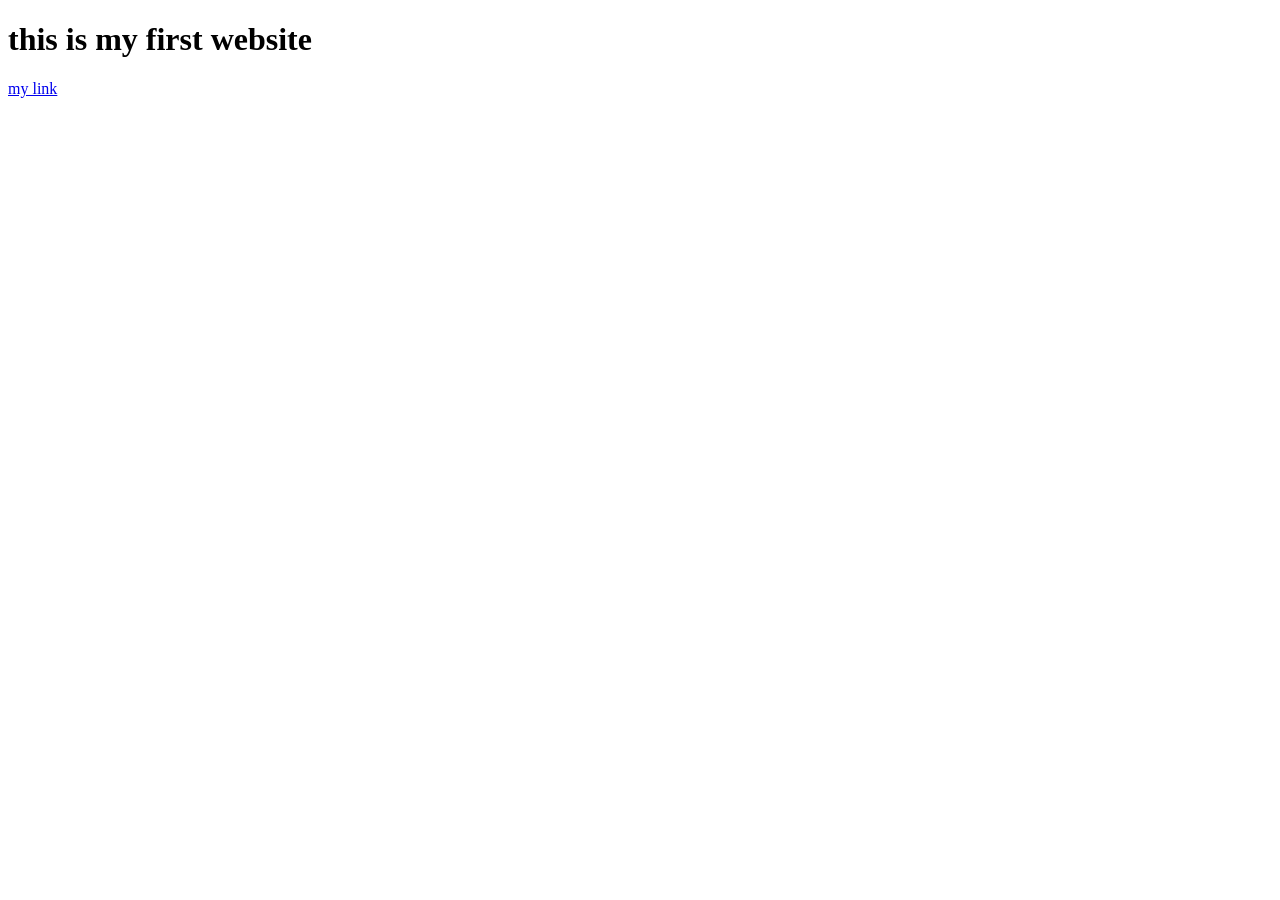
<file: firsthtmlprogram/index.html>
<!DOCTYPE html>
<html lang="en">
<head>
    <meta charset="UTF-8">
    <meta name="viewport" content="width=device-width, initial-scale=1.0">
    <title>Document</title>
</head>
<body>
    <h1>this is my first website</h1>
    <a href="raju.html">my link</a>
    
</body>
</html>
</file>
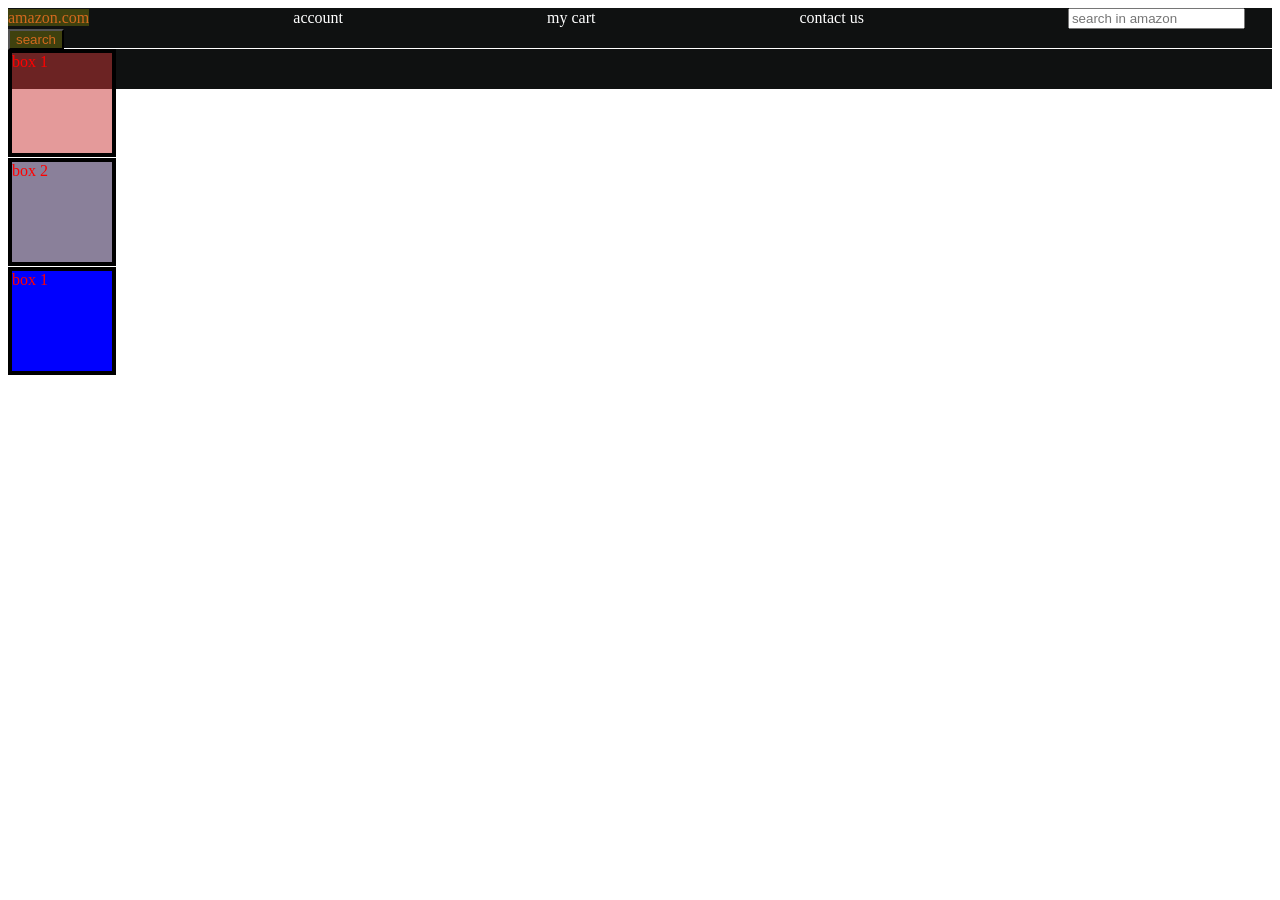
<file: p1.html>
<!DOCTYPE html>
<html lang="en">
<head>
    <meta charset="UTF-8">
    <meta name="viewport" content="width=device-width, initial-scale=1.0">
    <title>Document</title>
    <link rel="stylesheet" href="raju.css">
</head>
<body>
    <header>
        <div>
           
        
        <a id="a">amazon.com</a>
        <a>account</a>
        <a>my cart</a>
        <a>contact us</a>
        <input placeholder="search in amazon">
        <button>
            search
        </button>
        
        </div>
    </header>
    <div id="content">
        <div class="a" style="background-color: rgba(202, 55, 55,0.5 );">
            box 1
        </div> 
        <div class="a" style="background-color: rgba(22, 2, 55,0.5 );">
            box 2
        </div>
        <div class="a" style="background-color: rgba(202, 55, ,0.5 );">
            box 1
        </div>

    </div>

</body>
</html>
</file>
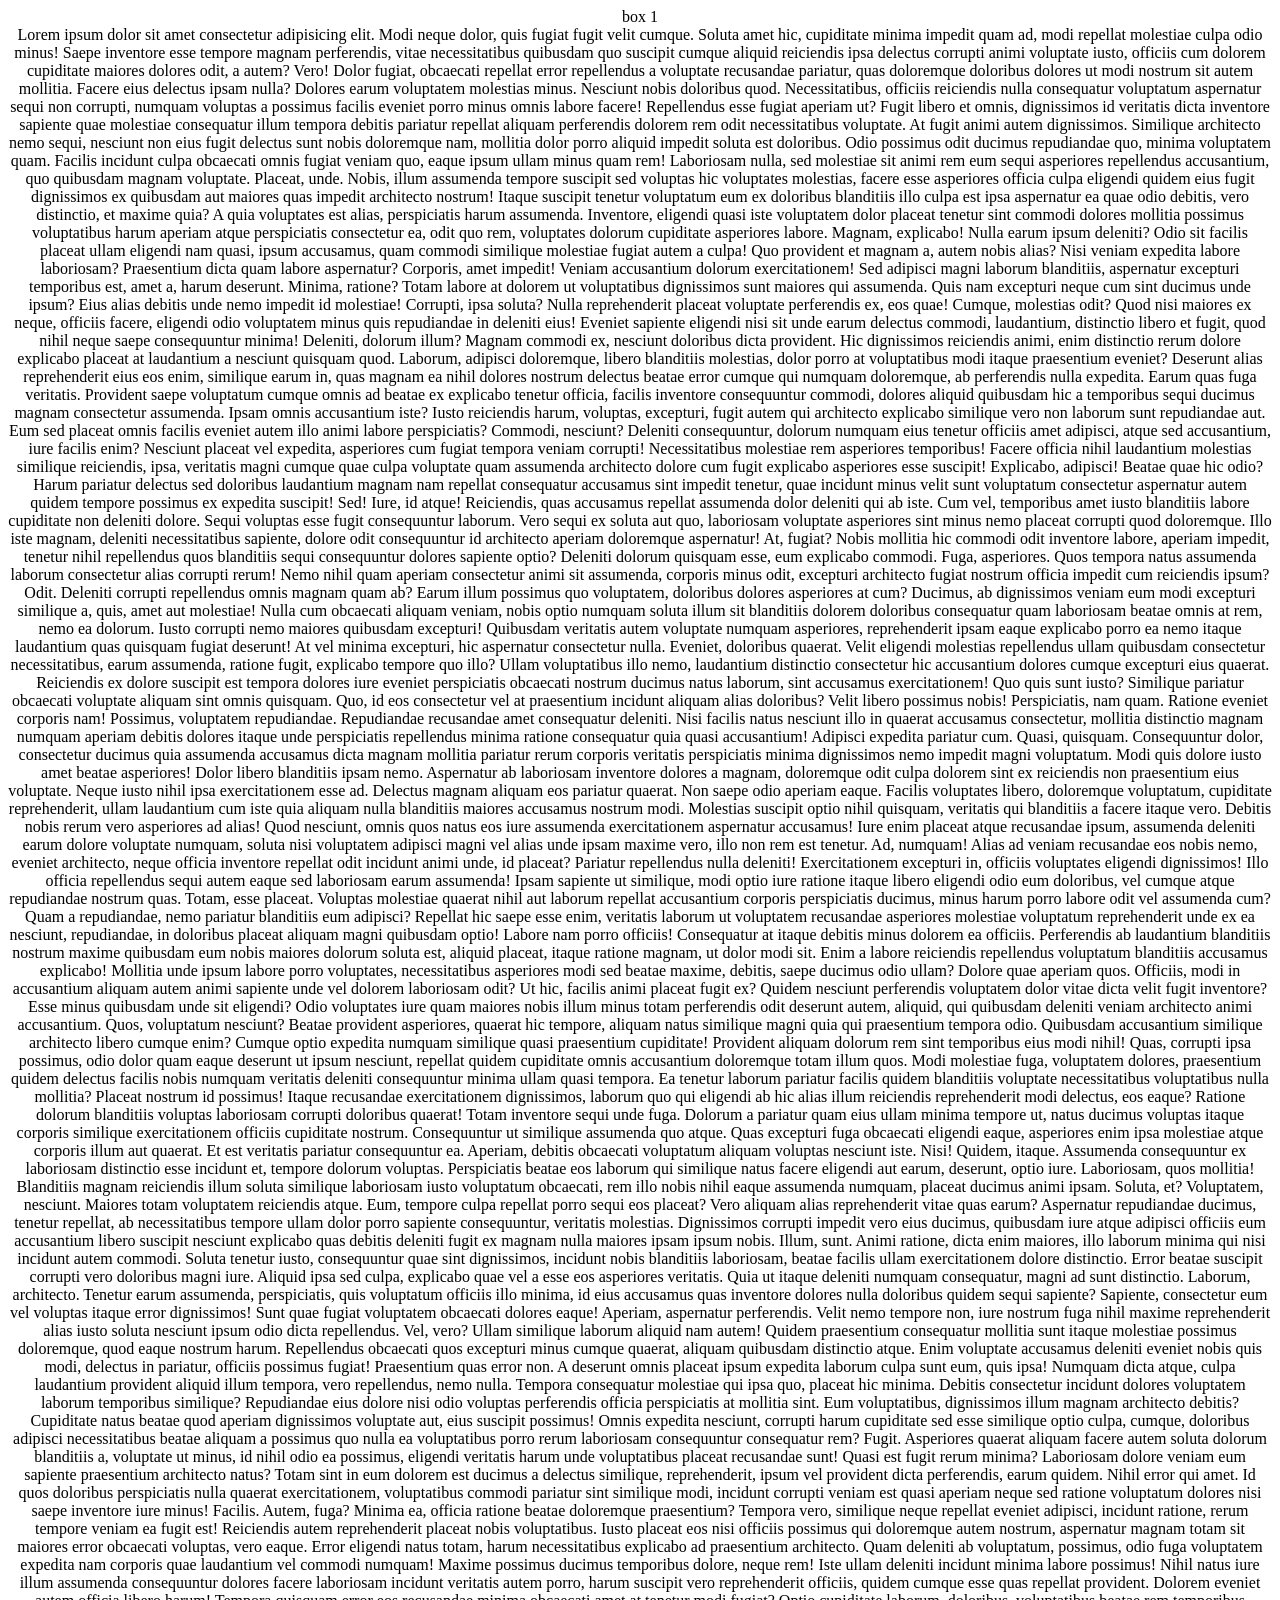
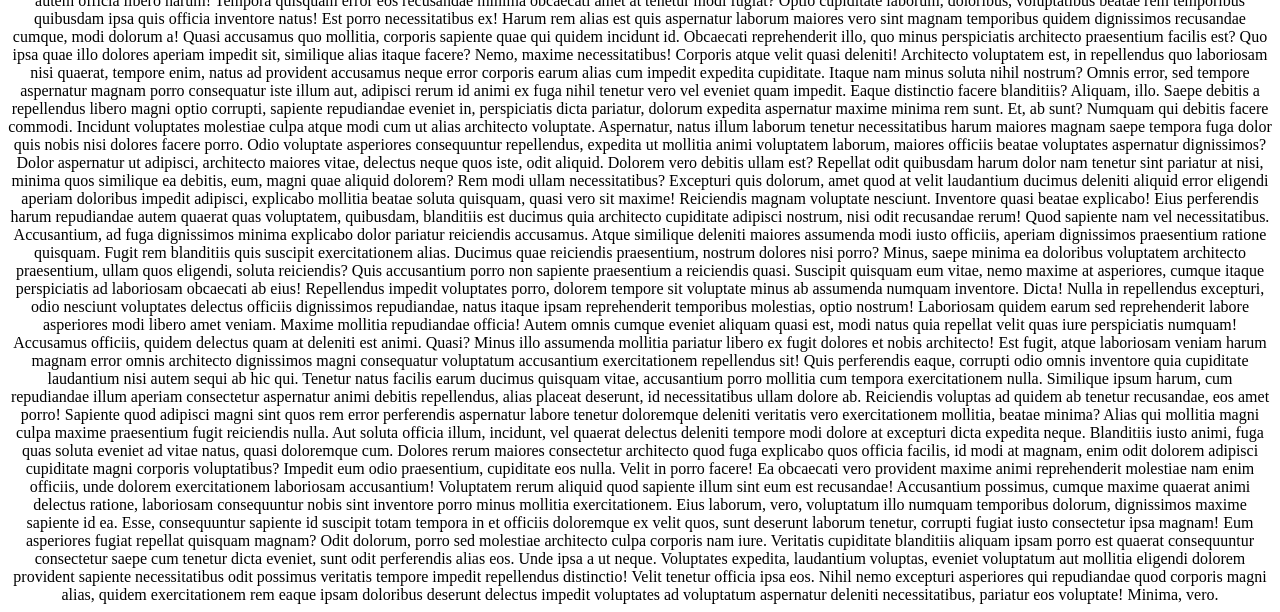
<file: p2.html>
<!DOCTYPE html>
<html lang="en">
<head>
    <meta charset="UTF-8">
    <meta name="viewport" content="width=device-width, initial-scale=1.0">
    <title>Document</title>
    <link rel="stylesheet" href="vivek.css">
</head>
<body>
    <div id="box1">
        box 1 </div>
        <div id="box2">
           Lorem ipsum dolor sit amet consectetur adipisicing elit. Modi neque dolor, quis fugiat fugit velit cumque. Soluta amet hic, cupiditate minima impedit quam ad, modi repellat molestiae culpa odio minus!
           Saepe inventore esse tempore magnam perferendis, vitae necessitatibus quibusdam quo suscipit cumque aliquid reiciendis ipsa delectus corrupti animi voluptate iusto, officiis cum dolorem cupiditate maiores dolores odit, a autem? Vero!
           Dolor fugiat, obcaecati repellat error repellendus a voluptate recusandae pariatur, quas doloremque doloribus dolores ut modi nostrum sit autem mollitia. Facere eius delectus ipsam nulla? Dolores earum voluptatem molestias minus.
           Nesciunt nobis doloribus quod. Necessitatibus, officiis reiciendis nulla consequatur voluptatum aspernatur sequi non corrupti, numquam voluptas a possimus facilis eveniet porro minus omnis labore facere! Repellendus esse fugiat aperiam ut?
           Fugit libero et omnis, dignissimos id veritatis dicta inventore sapiente quae molestiae consequatur illum tempora debitis pariatur repellat aliquam perferendis dolorem rem odit necessitatibus voluptate. At fugit animi autem dignissimos.
           Similique architecto nemo sequi, nesciunt non eius fugit delectus sunt nobis doloremque nam, mollitia dolor porro aliquid impedit soluta est doloribus. Odio possimus odit ducimus repudiandae quo, minima voluptatem quam.
           Facilis incidunt culpa obcaecati omnis fugiat veniam quo, eaque ipsum ullam minus quam rem! Laboriosam nulla, sed molestiae sit animi rem eum sequi asperiores repellendus accusantium, quo quibusdam magnam voluptate.
           Placeat, unde. Nobis, illum assumenda tempore suscipit sed voluptas hic voluptates molestias, facere esse asperiores officia culpa eligendi quidem eius fugit dignissimos ex quibusdam aut maiores quas impedit architecto nostrum!
           Itaque suscipit tenetur voluptatum eum ex doloribus blanditiis illo culpa est ipsa aspernatur ea quae odio debitis, vero distinctio, et maxime quia? A quia voluptates est alias, perspiciatis harum assumenda.
           Inventore, eligendi quasi iste voluptatem dolor placeat tenetur sint commodi dolores mollitia possimus voluptatibus harum aperiam atque perspiciatis consectetur ea, odit quo rem, voluptates dolorum cupiditate asperiores labore. Magnam, explicabo!
           Nulla earum ipsum deleniti? Odio sit facilis placeat ullam eligendi nam quasi, ipsum accusamus, quam commodi similique molestiae fugiat autem a culpa! Quo provident et magnam a, autem nobis alias?
           Nisi veniam expedita labore laboriosam? Praesentium dicta quam labore aspernatur? Corporis, amet impedit! Veniam accusantium dolorum exercitationem! Sed adipisci magni laborum blanditiis, aspernatur excepturi temporibus est, amet a, harum deserunt.
           Minima, ratione? Totam labore at dolorem ut voluptatibus dignissimos sunt maiores qui assumenda. Quis nam excepturi neque cum sint ducimus unde ipsum? Eius alias debitis unde nemo impedit id molestiae!
           Corrupti, ipsa soluta? Nulla reprehenderit placeat voluptate perferendis ex, eos quae! Cumque, molestias odit? Quod nisi maiores ex neque, officiis facere, eligendi odio voluptatem minus quis repudiandae in deleniti eius!
           Eveniet sapiente eligendi nisi sit unde earum delectus commodi, laudantium, distinctio libero et fugit, quod nihil neque saepe consequuntur minima! Deleniti, dolorum illum? Magnam commodi ex, nesciunt doloribus dicta provident.
           Hic dignissimos reiciendis animi, enim distinctio rerum dolore explicabo placeat at laudantium a nesciunt quisquam quod. Laborum, adipisci doloremque, libero blanditiis molestias, dolor porro at voluptatibus modi itaque praesentium eveniet?
           Deserunt alias reprehenderit eius eos enim, similique earum in, quas magnam ea nihil dolores nostrum delectus beatae error cumque qui numquam doloremque, ab perferendis nulla expedita. Earum quas fuga veritatis.
           Provident saepe voluptatum cumque omnis ad beatae ex explicabo tenetur officia, facilis inventore consequuntur commodi, dolores aliquid quibusdam hic a temporibus sequi ducimus magnam consectetur assumenda. Ipsam omnis accusantium iste?
           Iusto reiciendis harum, voluptas, excepturi, fugit autem qui architecto explicabo similique vero non laborum sunt repudiandae aut. Eum sed placeat omnis facilis eveniet autem illo animi labore perspiciatis? Commodi, nesciunt?
           Deleniti consequuntur, dolorum numquam eius tenetur officiis amet adipisci, atque sed accusantium, iure facilis enim? Nesciunt placeat vel expedita, asperiores cum fugiat tempora veniam corrupti! Necessitatibus molestiae rem asperiores temporibus!
           Facere officia nihil laudantium molestias similique reiciendis, ipsa, veritatis magni cumque quae culpa voluptate quam assumenda architecto dolore cum fugit explicabo asperiores esse suscipit! Explicabo, adipisci! Beatae quae hic odio?
           Harum pariatur delectus sed doloribus laudantium magnam nam repellat consequatur accusamus sint impedit tenetur, quae incidunt minus velit sunt voluptatum consectetur aspernatur autem quidem tempore possimus ex expedita suscipit! Sed!
           Iure, id atque! Reiciendis, quas accusamus repellat assumenda dolor deleniti qui ab iste. Cum vel, temporibus amet iusto blanditiis labore cupiditate non deleniti dolore. Sequi voluptas esse fugit consequuntur laborum.
           Vero sequi ex soluta aut quo, laboriosam voluptate asperiores sint minus nemo placeat corrupti quod doloremque. Illo iste magnam, deleniti necessitatibus sapiente, dolore odit consequuntur id architecto aperiam doloremque aspernatur!
           At, fugiat? Nobis mollitia hic commodi odit inventore labore, aperiam impedit, tenetur nihil repellendus quos blanditiis sequi consequuntur dolores sapiente optio? Deleniti dolorum quisquam esse, eum explicabo commodi. Fuga, asperiores.
           Quos tempora natus assumenda laborum consectetur alias corrupti rerum! Nemo nihil quam aperiam consectetur animi sit assumenda, corporis minus odit, excepturi architecto fugiat nostrum officia impedit cum reiciendis ipsum? Odit.
           Deleniti corrupti repellendus omnis magnam quam ab? Earum illum possimus quo voluptatem, doloribus dolores asperiores at cum? Ducimus, ab dignissimos veniam eum modi excepturi similique a, quis, amet aut molestiae!
           Nulla cum obcaecati aliquam veniam, nobis optio numquam soluta illum sit blanditiis dolorem doloribus consequatur quam laboriosam beatae omnis at rem, nemo ea dolorum. Iusto corrupti nemo maiores quibusdam excepturi!
           Quibusdam veritatis autem voluptate numquam asperiores, reprehenderit ipsam eaque explicabo porro ea nemo itaque laudantium quas quisquam fugiat deserunt! At vel minima excepturi, hic aspernatur consectetur nulla. Eveniet, doloribus quaerat.
           Velit eligendi molestias repellendus ullam quibusdam consectetur necessitatibus, earum assumenda, ratione fugit, explicabo tempore quo illo? Ullam voluptatibus illo nemo, laudantium distinctio consectetur hic accusantium dolores cumque excepturi eius quaerat.
           Reiciendis ex dolore suscipit est tempora dolores iure eveniet perspiciatis obcaecati nostrum ducimus natus laborum, sint accusamus exercitationem! Quo quis sunt iusto? Similique pariatur obcaecati voluptate aliquam sint omnis quisquam.
           Quo, id eos consectetur vel at praesentium incidunt aliquam alias doloribus? Velit libero possimus nobis! Perspiciatis, nam quam. Ratione eveniet corporis nam! Possimus, voluptatem repudiandae. Repudiandae recusandae amet consequatur deleniti.
           Nisi facilis natus nesciunt illo in quaerat accusamus consectetur, mollitia distinctio magnam numquam aperiam debitis dolores itaque unde perspiciatis repellendus minima ratione consequatur quia quasi accusantium! Adipisci expedita pariatur cum.
           Quasi, quisquam. Consequuntur dolor, consectetur ducimus quia assumenda accusamus dicta magnam mollitia pariatur rerum corporis veritatis perspiciatis minima dignissimos nemo impedit magni voluptatum. Modi quis dolore iusto amet beatae asperiores!
           Dolor libero blanditiis ipsam nemo. Aspernatur ab laboriosam inventore dolores a magnam, doloremque odit culpa dolorem sint ex reiciendis non praesentium eius voluptate. Neque iusto nihil ipsa exercitationem esse ad.
           Delectus magnam aliquam eos pariatur quaerat. Non saepe odio aperiam eaque. Facilis voluptates libero, doloremque voluptatum, cupiditate reprehenderit, ullam laudantium cum iste quia aliquam nulla blanditiis maiores accusamus nostrum modi.
           Molestias suscipit optio nihil quisquam, veritatis qui blanditiis a facere itaque vero. Debitis nobis rerum vero asperiores ad alias! Quod nesciunt, omnis quos natus eos iure assumenda exercitationem aspernatur accusamus!
           Iure enim placeat atque recusandae ipsum, assumenda deleniti earum dolore voluptate numquam, soluta nisi voluptatem adipisci magni vel alias unde ipsam maxime vero, illo non rem est tenetur. Ad, numquam!
           Alias ad veniam recusandae eos nobis nemo, eveniet architecto, neque officia inventore repellat odit incidunt animi unde, id placeat? Pariatur repellendus nulla deleniti! Exercitationem excepturi in, officiis voluptates eligendi dignissimos!
           Illo officia repellendus sequi autem eaque sed laboriosam earum assumenda! Ipsam sapiente ut similique, modi optio iure ratione itaque libero eligendi odio eum doloribus, vel cumque atque repudiandae nostrum quas.
           Totam, esse placeat. Voluptas molestiae quaerat nihil aut laborum repellat accusantium corporis perspiciatis ducimus, minus harum porro labore odit vel assumenda cum? Quam a repudiandae, nemo pariatur blanditiis eum adipisci?
           Repellat hic saepe esse enim, veritatis laborum ut voluptatem recusandae asperiores molestiae voluptatum reprehenderit unde ex ea nesciunt, repudiandae, in doloribus placeat aliquam magni quibusdam optio! Labore nam porro officiis!
           Consequatur at itaque debitis minus dolorem ea officiis. Perferendis ab laudantium blanditiis nostrum maxime quibusdam eum nobis maiores dolorum soluta est, aliquid placeat, itaque ratione magnam, ut dolor modi sit.
           Enim a labore reiciendis repellendus voluptatum blanditiis accusamus explicabo! Mollitia unde ipsum labore porro voluptates, necessitatibus asperiores modi sed beatae maxime, debitis, saepe ducimus odio ullam? Dolore quae aperiam quos.
           Officiis, modi in accusantium aliquam autem animi sapiente unde vel dolorem laboriosam odit? Ut hic, facilis animi placeat fugit ex? Quidem nesciunt perferendis voluptatem dolor vitae dicta velit fugit inventore?
           Esse minus quibusdam unde sit eligendi? Odio voluptates iure quam maiores nobis illum minus totam perferendis odit deserunt autem, aliquid, qui quibusdam deleniti veniam architecto animi accusantium. Quos, voluptatum nesciunt?
           Beatae provident asperiores, quaerat hic tempore, aliquam natus similique magni quia qui praesentium tempora odio. Quibusdam accusantium similique architecto libero cumque enim? Cumque optio expedita numquam similique quasi praesentium cupiditate!
           Provident aliquam dolorum rem sint temporibus eius modi nihil! Quas, corrupti ipsa possimus, odio dolor quam eaque deserunt ut ipsum nesciunt, repellat quidem cupiditate omnis accusantium doloremque totam illum quos.
           Modi molestiae fuga, voluptatem dolores, praesentium quidem delectus facilis nobis numquam veritatis deleniti consequuntur minima ullam quasi tempora. Ea tenetur laborum pariatur facilis quidem blanditiis voluptate necessitatibus voluptatibus nulla mollitia?
           Placeat nostrum id possimus! Itaque recusandae exercitationem dignissimos, laborum quo qui eligendi ab hic alias illum reiciendis reprehenderit modi delectus, eos eaque? Ratione dolorum blanditiis voluptas laboriosam corrupti doloribus quaerat!
           Totam inventore sequi unde fuga. Dolorum a pariatur quam eius ullam minima tempore ut, natus ducimus voluptas itaque corporis similique exercitationem officiis cupiditate nostrum. Consequuntur ut similique assumenda quo atque.
           Quas excepturi fuga obcaecati eligendi eaque, asperiores enim ipsa molestiae atque corporis illum aut quaerat. Et est veritatis pariatur consequuntur ea. Aperiam, debitis obcaecati voluptatum aliquam voluptas nesciunt iste. Nisi!
           Quidem, itaque. Assumenda consequuntur ex laboriosam distinctio esse incidunt et, tempore dolorum voluptas. Perspiciatis beatae eos laborum qui similique natus facere eligendi aut earum, deserunt, optio iure. Laboriosam, quos mollitia!
           Blanditiis magnam reiciendis illum soluta similique laboriosam iusto voluptatum obcaecati, rem illo nobis nihil eaque assumenda numquam, placeat ducimus animi ipsam. Soluta, et? Voluptatem, nesciunt. Maiores totam voluptatem reiciendis atque.
           Eum, tempore culpa repellat porro sequi eos placeat? Vero aliquam alias reprehenderit vitae quas earum? Aspernatur repudiandae ducimus, tenetur repellat, ab necessitatibus tempore ullam dolor porro sapiente consequuntur, veritatis molestias.
           Dignissimos corrupti impedit vero eius ducimus, quibusdam iure atque adipisci officiis eum accusantium libero suscipit nesciunt explicabo quas debitis deleniti fugit ex magnam nulla maiores ipsam ipsum nobis. Illum, sunt.
           Animi ratione, dicta enim maiores, illo laborum minima qui nisi incidunt autem commodi. Soluta tenetur iusto, consequuntur quae sint dignissimos, incidunt nobis blanditiis laboriosam, beatae facilis ullam exercitationem dolore distinctio.
           Error beatae suscipit corrupti vero doloribus magni iure. Aliquid ipsa sed culpa, explicabo quae vel a esse eos asperiores veritatis. Quia ut itaque deleniti numquam consequatur, magni ad sunt distinctio.
           Laborum, architecto. Tenetur earum assumenda, perspiciatis, quis voluptatum officiis illo minima, id eius accusamus quas inventore dolores nulla doloribus quidem sequi sapiente? Sapiente, consectetur eum vel voluptas itaque error dignissimos!
           Sunt quae fugiat voluptatem obcaecati dolores eaque! Aperiam, aspernatur perferendis. Velit nemo tempore non, iure nostrum fuga nihil maxime reprehenderit alias iusto soluta nesciunt ipsum odio dicta repellendus. Vel, vero?
           Ullam similique laborum aliquid nam autem! Quidem praesentium consequatur mollitia sunt itaque molestiae possimus doloremque, quod eaque nostrum harum. Repellendus obcaecati quos excepturi minus cumque quaerat, aliquam quibusdam distinctio atque.
           Enim voluptate accusamus deleniti eveniet nobis quis modi, delectus in pariatur, officiis possimus fugiat! Praesentium quas error non. A deserunt omnis placeat ipsum expedita laborum culpa sunt eum, quis ipsa!
           Numquam dicta atque, culpa laudantium provident aliquid illum tempora, vero repellendus, nemo nulla. Tempora consequatur molestiae qui ipsa quo, placeat hic minima. Debitis consectetur incidunt dolores voluptatem laborum temporibus similique?
           Repudiandae eius dolore nisi odio voluptas perferendis officia perspiciatis at mollitia sint. Eum voluptatibus, dignissimos illum magnam architecto debitis? Cupiditate natus beatae quod aperiam dignissimos voluptate aut, eius suscipit possimus!
           Omnis expedita nesciunt, corrupti harum cupiditate sed esse similique optio culpa, cumque, doloribus adipisci necessitatibus beatae aliquam a possimus quo nulla ea voluptatibus porro rerum laboriosam consequuntur consequatur rem? Fugit.
           Asperiores quaerat aliquam facere autem soluta dolorum blanditiis a, voluptate ut minus, id nihil odio ea possimus, eligendi veritatis harum unde voluptatibus placeat recusandae sunt! Quasi est fugit rerum minima?
           Laboriosam dolore veniam eum sapiente praesentium architecto natus? Totam sint in eum dolorem est ducimus a delectus similique, reprehenderit, ipsum vel provident dicta perferendis, earum quidem. Nihil error qui amet.
           Id quos doloribus perspiciatis nulla quaerat exercitationem, voluptatibus commodi pariatur sint similique modi, incidunt corrupti veniam est quasi aperiam neque sed ratione voluptatum dolores nisi saepe inventore iure minus! Facilis.
           Autem, fuga? Minima ea, officia ratione beatae doloremque praesentium? Tempora vero, similique neque repellat eveniet adipisci, incidunt ratione, rerum tempore veniam ea fugit est! Reiciendis autem reprehenderit placeat nobis voluptatibus.
           Iusto placeat eos nisi officiis possimus qui doloremque autem nostrum, aspernatur magnam totam sit maiores error obcaecati voluptas, vero eaque. Error eligendi natus totam, harum necessitatibus explicabo ad praesentium architecto.
           Quam deleniti ab voluptatum, possimus, odio fuga voluptatem expedita nam corporis quae laudantium vel commodi numquam! Maxime possimus ducimus temporibus dolore, neque rem! Iste ullam deleniti incidunt minima labore possimus!
           Nihil natus iure illum assumenda consequuntur dolores facere laboriosam incidunt veritatis autem porro, harum suscipit vero reprehenderit officiis, quidem cumque esse quas repellat provident. Dolorem eveniet autem officia libero harum!
           Tempora quisquam error eos recusandae minima obcaecati amet at tenetur modi fugiat? Optio cupiditate laborum, doloribus, voluptatibus beatae rem temporibus quibusdam ipsa quis officia inventore natus! Est porro necessitatibus ex!
           Harum rem alias est quis aspernatur laborum maiores vero sint magnam temporibus quidem dignissimos recusandae cumque, modi dolorum a! Quasi accusamus quo mollitia, corporis sapiente quae qui quidem incidunt id.
           Obcaecati reprehenderit illo, quo minus perspiciatis architecto praesentium facilis est? Quo ipsa quae illo dolores aperiam impedit sit, similique alias itaque facere? Nemo, maxime necessitatibus! Corporis atque velit quasi deleniti!
           Architecto voluptatem est, in repellendus quo laboriosam nisi quaerat, tempore enim, natus ad provident accusamus neque error corporis earum alias cum impedit expedita cupiditate. Itaque nam minus soluta nihil nostrum?
           Omnis error, sed tempore aspernatur magnam porro consequatur iste illum aut, adipisci rerum id animi ex fuga nihil tenetur vero vel eveniet quam impedit. Eaque distinctio facere blanditiis? Aliquam, illo.
           Saepe debitis a repellendus libero magni optio corrupti, sapiente repudiandae eveniet in, perspiciatis dicta pariatur, dolorum expedita aspernatur maxime minima rem sunt. Et, ab sunt? Numquam qui debitis facere commodi.
           Incidunt voluptates molestiae culpa atque modi cum ut alias architecto voluptate. Aspernatur, natus illum laborum tenetur necessitatibus harum maiores magnam saepe tempora fuga dolor quis nobis nisi dolores facere porro.
           Odio voluptate asperiores consequuntur repellendus, expedita ut mollitia animi voluptatem laborum, maiores officiis beatae voluptates aspernatur dignissimos? Dolor aspernatur ut adipisci, architecto maiores vitae, delectus neque quos iste, odit aliquid.
           Dolorem vero debitis ullam est? Repellat odit quibusdam harum dolor nam tenetur sint pariatur at nisi, minima quos similique ea debitis, eum, magni quae aliquid dolorem? Rem modi ullam necessitatibus?
           Excepturi quis dolorum, amet quod at velit laudantium ducimus deleniti aliquid error eligendi aperiam doloribus impedit adipisci, explicabo mollitia beatae soluta quisquam, quasi vero sit maxime! Reiciendis magnam voluptate nesciunt.
           Inventore quasi beatae explicabo! Eius perferendis harum repudiandae autem quaerat quas voluptatem, quibusdam, blanditiis est ducimus quia architecto cupiditate adipisci nostrum, nisi odit recusandae rerum! Quod sapiente nam vel necessitatibus.
           Accusantium, ad fuga dignissimos minima explicabo dolor pariatur reiciendis accusamus. Atque similique deleniti maiores assumenda modi iusto officiis, aperiam dignissimos praesentium ratione quisquam. Fugit rem blanditiis quis suscipit exercitationem alias.
           Ducimus quae reiciendis praesentium, nostrum dolores nisi porro? Minus, saepe minima ea doloribus voluptatem architecto praesentium, ullam quos eligendi, soluta reiciendis? Quis accusantium porro non sapiente praesentium a reiciendis quasi.
           Suscipit quisquam eum vitae, nemo maxime at asperiores, cumque itaque perspiciatis ad laboriosam obcaecati ab eius! Repellendus impedit voluptates porro, dolorem tempore sit voluptate minus ab assumenda numquam inventore. Dicta!
           Nulla in repellendus excepturi, odio nesciunt voluptates delectus officiis dignissimos repudiandae, natus itaque ipsam reprehenderit temporibus molestias, optio nostrum! Laboriosam quidem earum sed reprehenderit labore asperiores modi libero amet veniam.
           Maxime mollitia repudiandae officia! Autem omnis cumque eveniet aliquam quasi est, modi natus quia repellat velit quas iure perspiciatis numquam! Accusamus officiis, quidem delectus quam at deleniti est animi. Quasi?
           Minus illo assumenda mollitia pariatur libero ex fugit dolores et nobis architecto! Est fugit, atque laboriosam veniam harum magnam error omnis architecto dignissimos magni consequatur voluptatum accusantium exercitationem repellendus sit!
           Quis perferendis eaque, corrupti odio omnis inventore quia cupiditate laudantium nisi autem sequi ab hic qui. Tenetur natus facilis earum ducimus quisquam vitae, accusantium porro mollitia cum tempora exercitationem nulla.
           Similique ipsum harum, cum repudiandae illum aperiam consectetur aspernatur animi debitis repellendus, alias placeat deserunt, id necessitatibus ullam dolore ab. Reiciendis voluptas ad quidem ab tenetur recusandae, eos amet porro!
           Sapiente quod adipisci magni sint quos rem error perferendis aspernatur labore tenetur doloremque deleniti veritatis vero exercitationem mollitia, beatae minima? Alias qui mollitia magni culpa maxime praesentium fugit reiciendis nulla.
           Aut soluta officia illum, incidunt, vel quaerat delectus deleniti tempore modi dolore at excepturi dicta expedita neque. Blanditiis iusto animi, fuga quas soluta eveniet ad vitae natus, quasi doloremque cum.
           Dolores rerum maiores consectetur architecto quod fuga explicabo quos officia facilis, id modi at magnam, enim odit dolorem adipisci cupiditate magni corporis voluptatibus? Impedit eum odio praesentium, cupiditate eos nulla.
           Velit in porro facere! Ea obcaecati vero provident maxime animi reprehenderit molestiae nam enim officiis, unde dolorem exercitationem laboriosam accusantium! Voluptatem rerum aliquid quod sapiente illum sint eum est recusandae!
           Accusantium possimus, cumque maxime quaerat animi delectus ratione, laboriosam consequuntur nobis sint inventore porro minus mollitia exercitationem. Eius laborum, vero, voluptatum illo numquam temporibus dolorum, dignissimos maxime sapiente id ea.
           Esse, consequuntur sapiente id suscipit totam tempora in et officiis doloremque ex velit quos, sunt deserunt laborum tenetur, corrupti fugiat iusto consectetur ipsa magnam! Eum asperiores fugiat repellat quisquam magnam?
           Odit dolorum, porro sed molestiae architecto culpa corporis nam iure. Veritatis cupiditate blanditiis aliquam ipsam porro est quaerat consequuntur consectetur saepe cum tenetur dicta eveniet, sunt odit perferendis alias eos.
           Unde ipsa a ut neque. Voluptates expedita, laudantium voluptas, eveniet voluptatum aut mollitia eligendi dolorem provident sapiente necessitatibus odit possimus veritatis tempore impedit repellendus distinctio! Velit tenetur officia ipsa eos.
           Nihil nemo excepturi asperiores qui repudiandae quod corporis magni alias, quidem exercitationem rem eaque ipsam doloribus deserunt delectus impedit voluptates ad voluptatum aspernatur deleniti necessitatibus, pariatur eos voluptate! Minima, vero.
        </div>
   
    
</body>
</html>
</file>
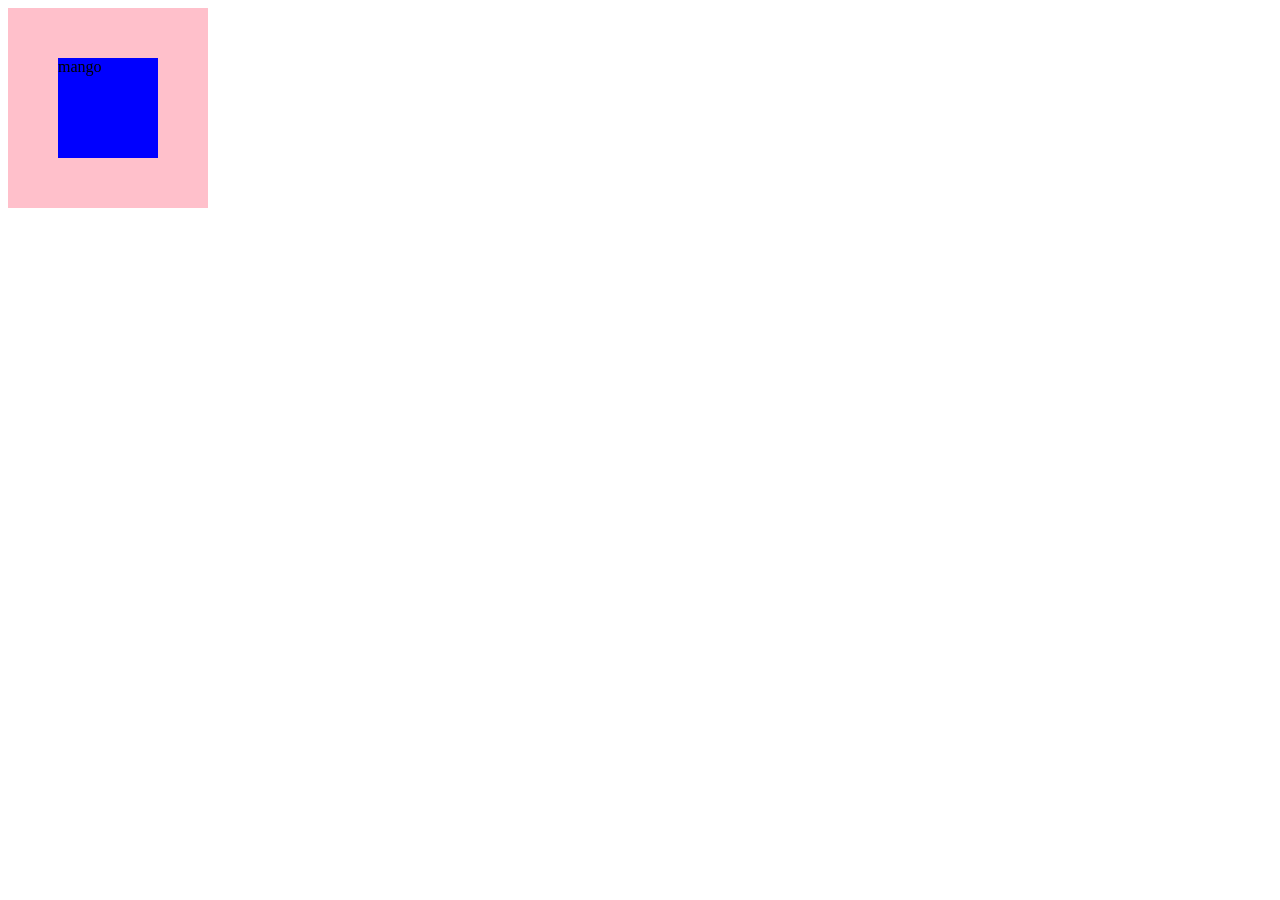
<file: p6.html>
<!DOCTYPE html>
<html lang="en">
<head>
    <meta charset="UTF-8">
    <meta name="viewport" content="width=device-width, initial-scale=1.0">
    <title>Document</title>
    <link rel="stylesheet" href="p2.css">

</head>
<body>
    <div id="a">
        <div id="b">
            mango
        </div>
    </div>
    
</body>
</html>
</file>
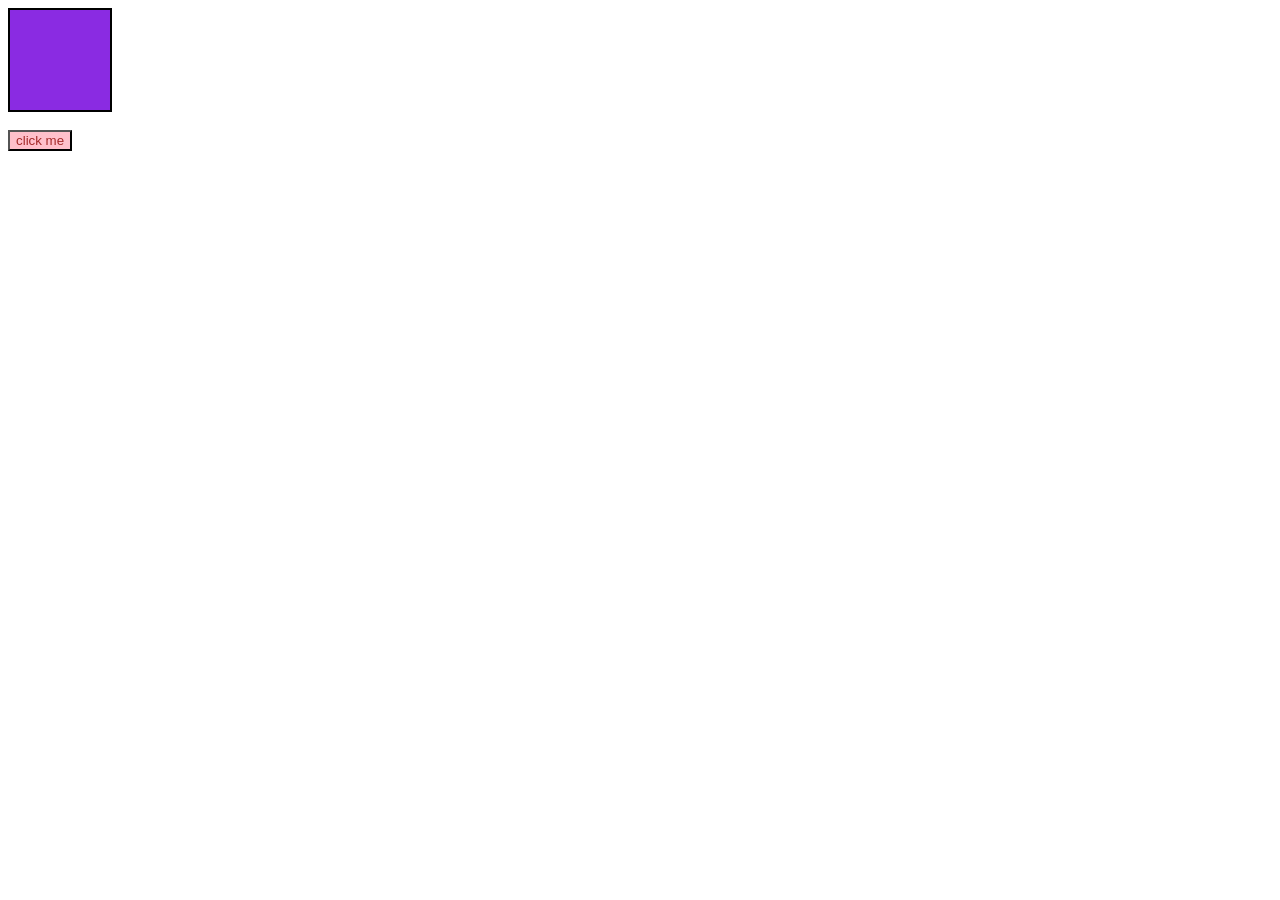
<file: p7.html>
<!DOCTYPE html>
<html lang="en">
<head>
    <meta charset="UTF-8">
    <meta name="viewport" content="width=device-width, initial-scale=1.0">
    <title>Document</title>
    <link rel="stylesheet" href="p4.css" >
</head>
<body>
    <div>

    </div><br>
    <button>
        click me
    </button>
    
</body>
</html>
</file>
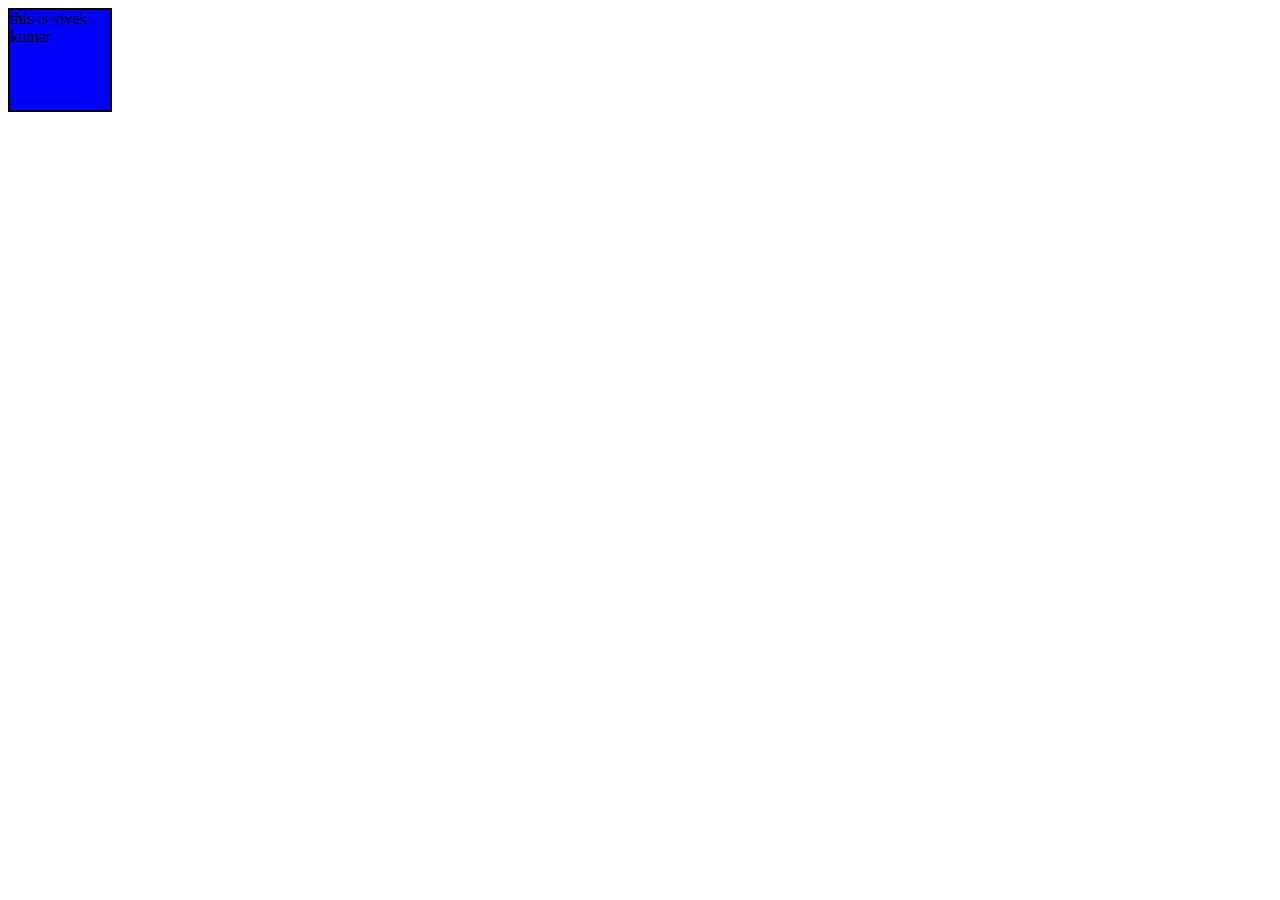
<file: p8.html>
<!DOCTYPE html>
<html lang="en">
<head>
    <meta charset="UTF-8">
    <meta name="viewport" content="width=device-width, initial-scale=1.0">
    <title>Document</title>
    <link rel="stylesheet" href="p5.css">
</head>
<body>
    <div>
        this is vivek kumar
    </div>
</body>
</html>
</file>
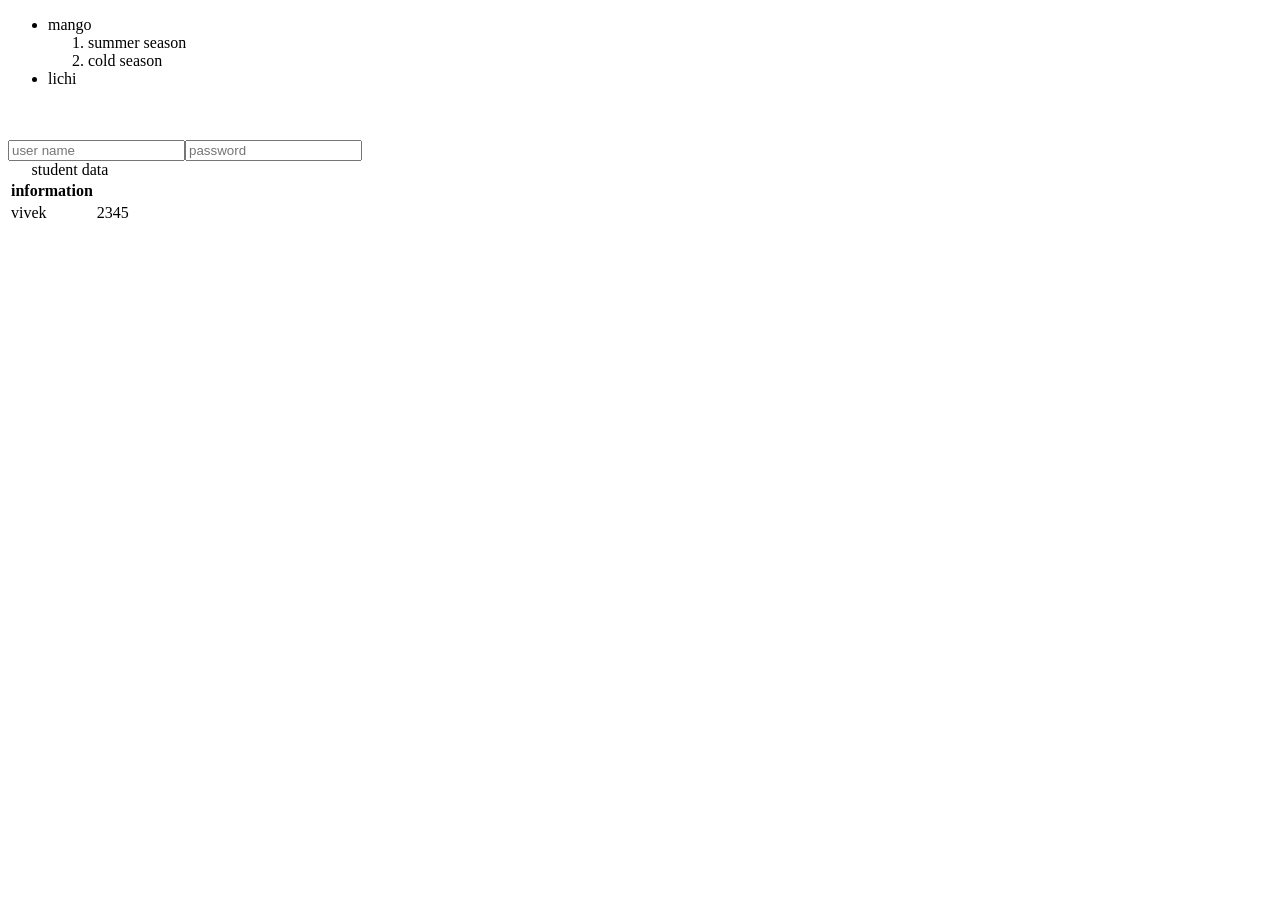
<file: firsthtmlprogram/newlearning.html>
<!DOCTYPE html>
<html lang="en">
<head>
    <meta charset="UTF-8">
    <meta name="viewport" content="width=device-width, initial-scale=1.0">
    <title>Document</title>
</head>
<body>
    <ul>
        <li>mango</li>
        <ol>
            <li>summer season</li>
            <li>cold season</li>
        </ol>
        <li>lichi</li>
    </ul>
    <br>
    
        
    
    <table>
        <caption>
            student data
        </caption>
        <tr>
            <th calspan="2"> information </th>
            
            
            
           
            
        </tr>
        <tr>
            <td>
                vivek
            </td>
            <td>
                2345
            </td>
        </tr>
        <br>
        <form action="action.php">
            <input type="text" placeholder="user name">
            <input type="password" placeholder="password">
        </form>

    </table>


</body>
</html>
</file>
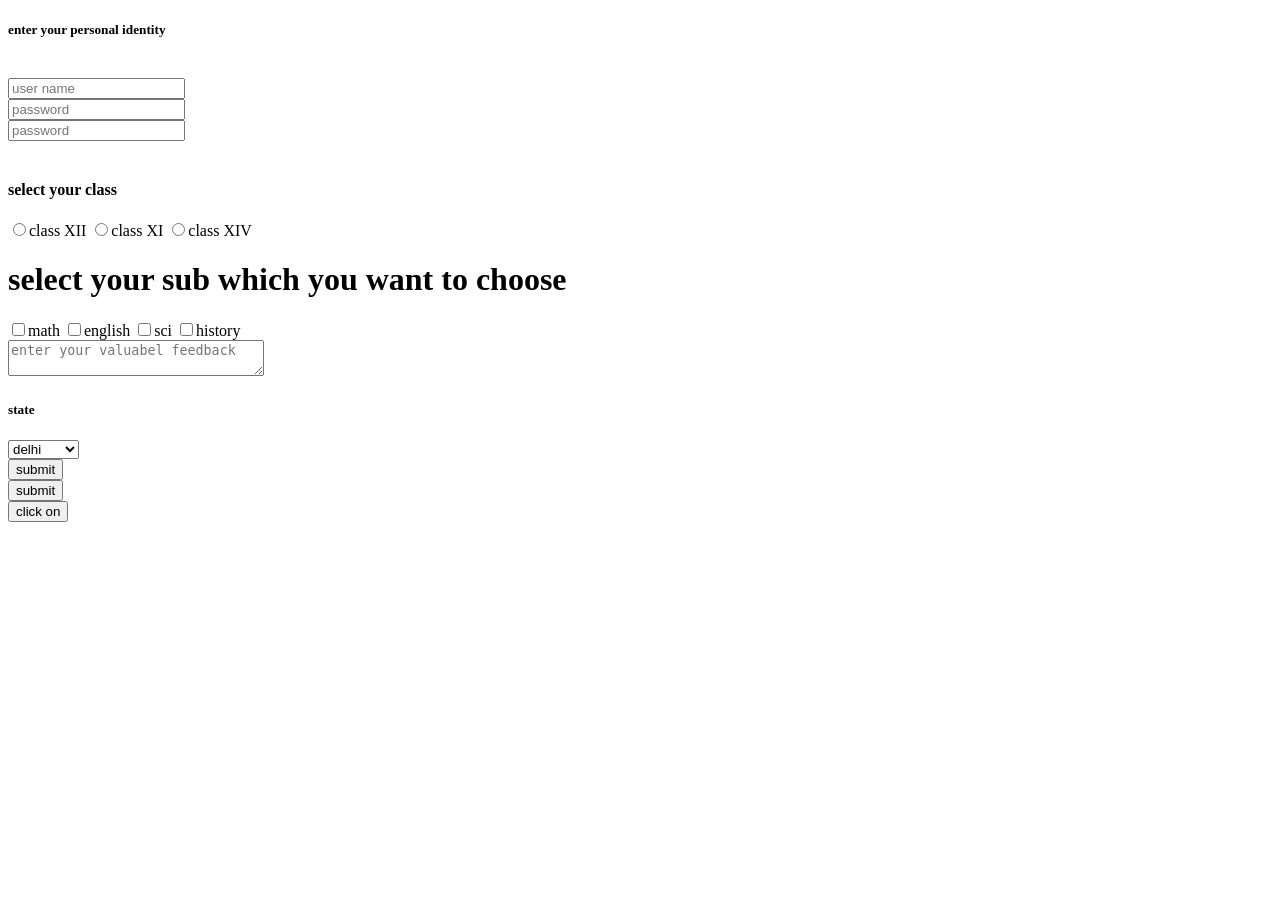
<file: firsthtmlprogram/newlearning2.html>
<!DOCTYPE html>
<html lang="en">
<head>
    <meta charset="UTF-8">
    <meta name="viewport" content="width=device-width, initial-scale=1.0">
    <title>Document</title>
</head>
<body>
<form>
    <h5>enter your personal identity</h5>
    <br>
<input type="text" placeholder="user name">
<br>
<input type="text" placeholder="password"><br>
<input type="password" placeholder="password"><br>
<label for="101">
    <br>
    <h4>select your class</h4>
<input type="radio" place="class XII" name="class" id="101">class XII 
</label>
<label for="105">
<input type="radio" place="class XI" name="class" id="105">class XI
</label>
<label for="108">
    <input type="radio" place="class XIV" name="class" id="108">class XIV
    <br>
    <h1>
        select your sub which you want to choose
    </h1>
    </label>
    
<lebel for="math">
<input type="checkbox" value="math" name="sub" id="1">math
</lebel>
<lebel for="english">
    <input type="checkbox" value="english" name="sub" id="2">english
    </lebel>
    <lebel for="math">
        <input type="checkbox" value="sci" name="sub" id="3">sci
        </lebel>
        <lebel for="math">
            <input type="checkbox" value="history" name="sub" id="4">history
            </lebel><br>
<textarea name="textarea" placeholder="enter your valuabel feedback"  style="width: 250px ;height:150;"></textarea><br><h5>state</h5>
<select>
    <option value="delhi"> delhi</option>
    <option value="mubmbai"> mumbai</option>
    <option value="kolkata"> kolkata</option>
    <option value="madurai"> madurai</option>
    <option value="bankok"> bankok</option>
</select>
<br>
<input  type="submit"   value="submit" >

</form>

<button   type="submit" > submit</button><br>
<button type="button" onclick="alert('button is clicked')">click on</button>

</body>
</html>
</file>
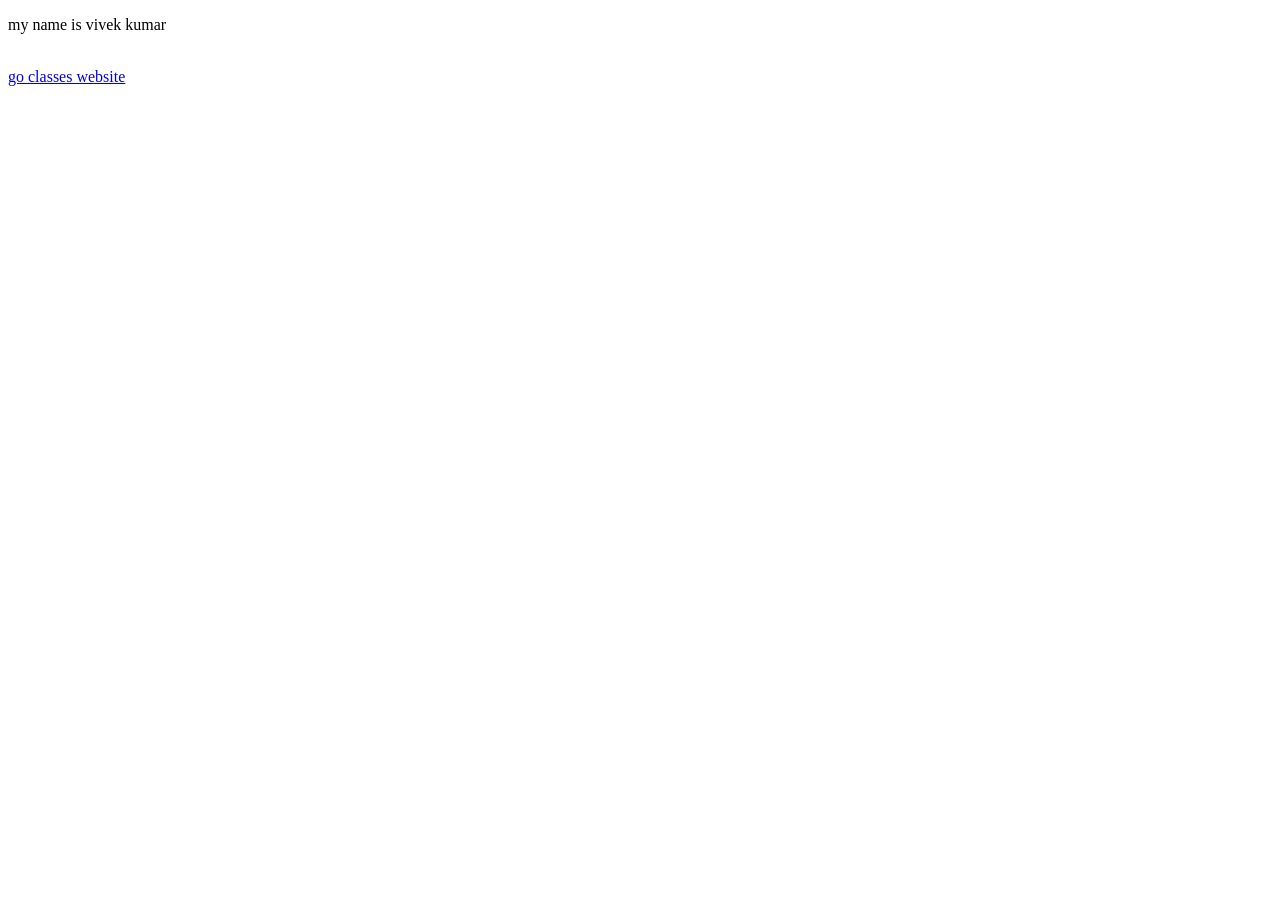
<file: firsthtmlprogram/raju.html>
<!DOCTYPE html>
<html lang="en">
<head>
    <meta charset="UTF-8">
    <meta name="viewport" content="width=device-width, initial-scale=1.0">
    <title>vivek website</title>
</head>
<body>
    <p>my name is vivek kumar</p>
    <br>
    <a href="https://www.goclasses.in/">go classes website</a>
    
</body>
</html>
</file>
<file: raju.css>
div{
    background-color: #0f1111;
    height:40px;
    margin-bottom: 1px;

}
a{
    margin-right: 200px;
    color:white;
}
button{
    color:chocolate;
    background-color: rgba(255,255,0,0.2);
}
#a{
    color:chocolate;
    background-color: rgba(255,255,0,0.2);
}
.a{
    width: 100px;
    height:100px;
    color: red;
    background-color:blue;
    border: 4px solid black;
}
</file>
<file: vivek.css>
body{
    text-align: center;
}
#main{

    height: 110px;
    width: 750px;
    border: 2px solid black;
    
    background-color: yellow;
   
    
}
#a{
    height: 100px;
    width: 100px;
    background-color: pink;
    position: relative;
    top: 2px;
    background-image: url("jakal.jpg");
    background-size:contain;
    display: inline-block;
}
#d{
    height: 100px;
    width: 100px;
    background-color: rgba(255,0,0,0.5);
    position: relative;
    top: 2px;
    background-image: url("image.jpg");
    background-size: contain;
    display: inline-block;
}
#b{
    height: 100px;
    width: 100px;
    background-color: brown;position: relative;
    top: 2px; display: inline-block;
}
#c{
    height: 100px;
    width: 100px;
    background-color: blue;position: relative;
    top: 2px; display: inline-block;
}
/* #main{
    display: flex;
     flex-direction:row ;
    

} */
</file>
<file: p2.css>
#a{
    height: 200px;
    width: 200px;
    background-color: pink;
    display: flex;
    flex-direction: row;
    justify-content: center;
}
#b{
    height: 100px;
    width: 100px;
    background-color: blue;
    align-self: center;
}
</file>
<file: p4.css>
div{
    height: 100px;
    width: 100px;
    background-color: blueviolet;
    border: 2px solid black;
    /* animation: coloranimate 2s linear 0s infinite reverse;
     */
}
/* @keyframe colorchange{
    from{left: 0px;} to {right:200px;} */
        
}
@media (min-width : 600px){
    div{
        background-color: blue;
    }
}
div:hover{
    background-color: red;
    transform: rotate(45deg);
    
}
button{
    background-color: pink;
    color: brown;
    transition: all 2s ease-in 0s;
}
button:hover{
    background-color: black;
    color:white;
}
button:active{
    background-color: magenta;
    color: cyan;
}
</file>
<file: p5.css>
div{
    height: 100px;
    width: 100px;
    background-color: blue;
    border: 2px solid black;
    position: relative ;
    animation: colorAnimate 2s ease-in 0s infinite reverse;
}
@keyframes colorAnimate {
    from{left:0px} to {left:500px}
}
</file>
